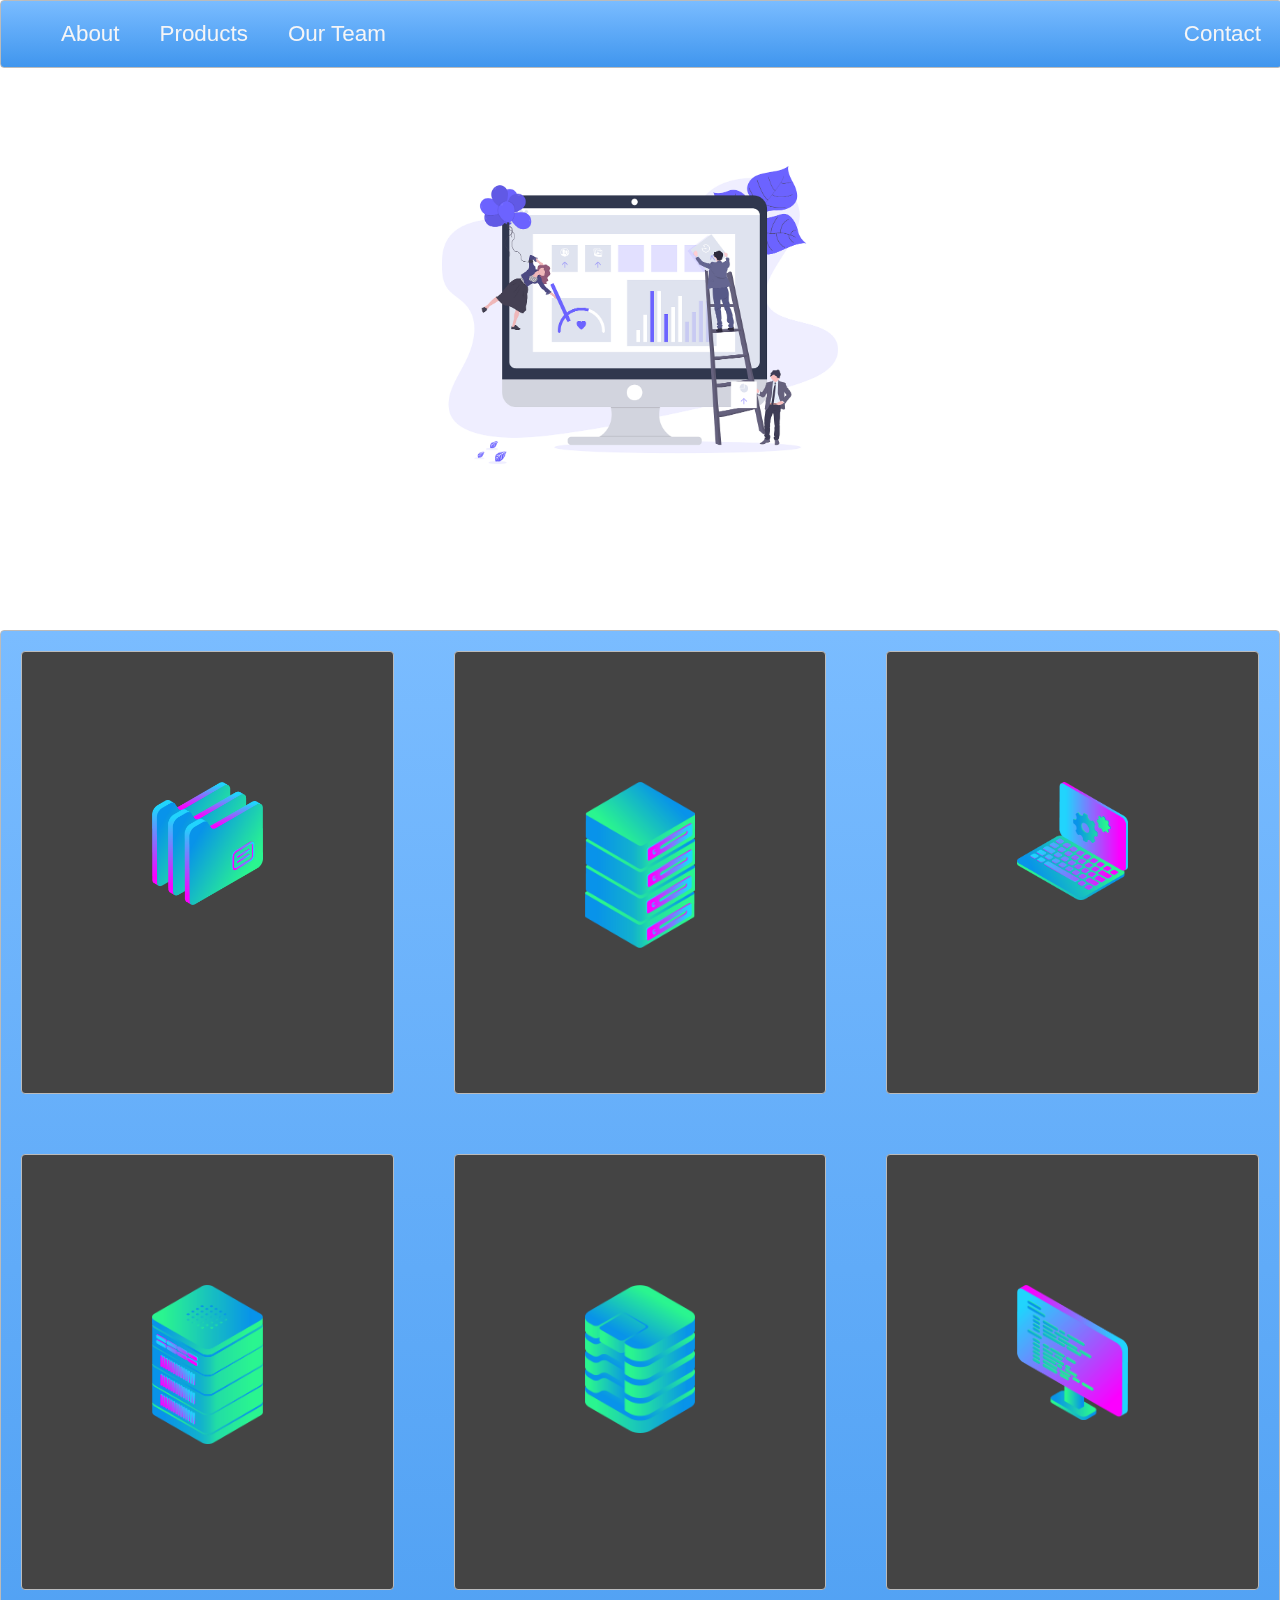
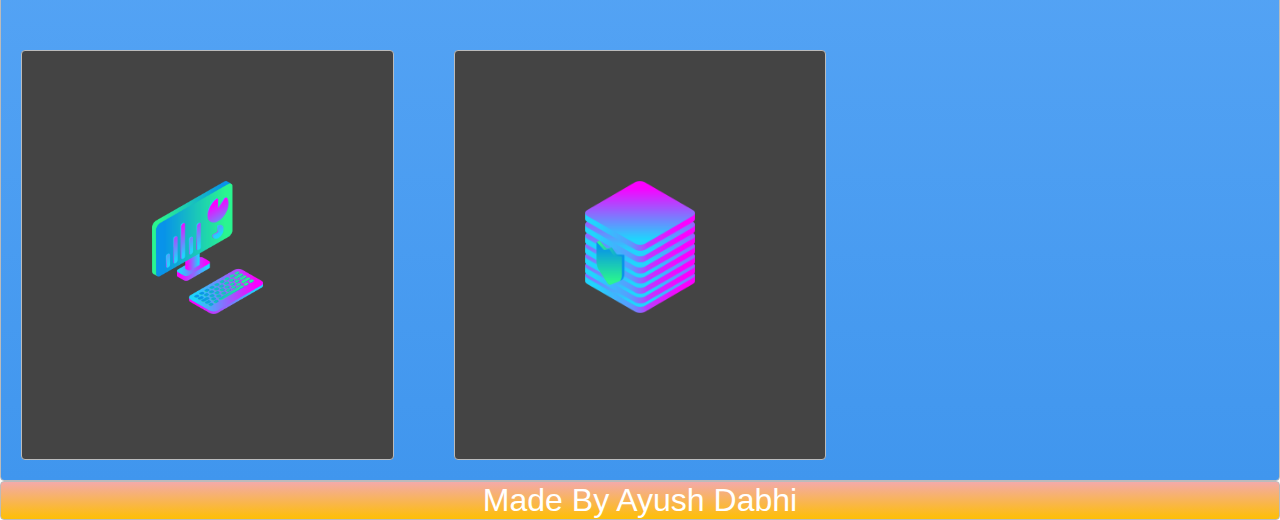
<file: index.html>
<!DOCTYPE html>
<html>
<head>
	<title>Layout Master</title>
	<link rel="stylesheet" type="text/css" href="style.css">
</head>

<body>
  <nav class="zone blue sticky">
      <ul class="main-nav">
          <li><a href="">About</a></li>
          <li><a href="">Products</a></li>
          <li><a href="">Our Team</a></li>
          <li class="push"><a href="">Contact</a></li>
  </ul>
  </nav>
  <div class="container"><img class="cover" src="undraw.png"></div>
  <div class="zone blue grid-wrapper">
    <div class="box zone"><img src="files_2.png"></div>
    <div class="box zone"><img src="server_2_2.png"></div>
    <div class="box zone"><img src="monitor_settings_2.png"></div>
    <div class="box zone"><img src="server_3.png"></div>
    <div class="box zone"><img src="data_storage_2_2.png"></div>
    <div class="box zone"><img src="monitor_coding_2.png"></div>
    <div class="box zone"><img src="desktop_analytics_2.png"></div>
    <div class="box zone"><img src="server_safe_2.png"></div>
  </div>
  <footer class="zone yellow">Made By Ayush Dabhi</footer>


</body>
</html>
</file>
<file: style.css>
body {
    margin: 0 auto;
    font-family: Arial;
}

.zone {
    /*padding:30px 50px;*/
    cursor:pointer;
    color:#FFF;
    font-size:2em;
    border-radius:4px;
    border:1px solid #bbb;
    transition: all 0.3s linear;
}

.zone:hover {
    -webkit-box-shadow:rgba(0,0,0,0.8) 0px 5px 15px, inset rgba(0,0,0,0.15) 0px -10px 20px;
    -moz-box-shadow:rgba(0,0,0,0.8) 0px 5px 15px, inset rgba(0,0,0,0.15) 0px -10px 20px;
    -o-box-shadow:rgba(0,0,0,0.8) 0px 5px 15px, inset rgba(0,0,0,0.15) 0px -10px 20px;
    box-shadow:rgba(0,0,0,0.8) 0px 5px 15px, inset rgba(0,0,0,0.15) 0px -10px 20px;
}

/***********************************************************************
 *  Nav Bar
 **********************************************************************/
.main-nav {
    display: flex;
    list-style: none;
    margin: 0;
    font-size: 0.7em;
}

@media only screen and (max-width: 600px) {
    .main-nav {
        font-size: 0.5em;
        padding: 0;
    }
}

.push {
    margin-left: auto;
}

li {
    padding: 20px;
}

a {
    color: #f5f5f6;
    text-decoration: none;
}

.sticky {
  position: fixed;
  top: 0;
  width: 100%;
}

/***********************************************************************
 *  Cover
 **********************************************************************/
.container {
    /*show heigh: auto*/
    height: 70vh; 
    display: flex;
    align-items: center;
    justify-content: center;
}

.cover {
    width: 30rem;
}

/***********************************************************************
 *  Grid Panel
 **********************************************************************/
.grid-wrapper {
    display: grid;
    grid-template-columns: repeat(auto-fill, minmax(350px, 1fr));
    grid-gap: 20px;
}

.box {
    background-color: #444;
    padding: 130px;
    margin: 20px;
}

.box > img {
    width: 100%;
}

.box:hover {
    -webkit-transform: rotate(-7deg);
    -moz-transform: rotate(-7deg);
    -o-transform: rotate(-7deg);
    transform: rotate(-7deg);
}

.box > img {
    width: 100%;
    height: auto;
}

/***********************************************************************
 *  Footer
 **********************************************************************/
footer {
    text-align: center;
    background-color: #444;
}

/*https://paulund.co.uk/how-to-create-shiny-css-buttons*/
/***********************************************************************
 *  Green Background
 **********************************************************************/
.green {
    background: #56B870; /* Old browsers */
    background: -moz-linear-gradient(top, #56B870 0%, #a5c956 100%); /* FF3.6+ */
    background: -webkit-gradient(linear, left top, left bottom, color-stop(0%,#56B870), color-stop(100%,#a5c956)); /* Chrome,Safari4+ */
    background: -webkit-linear-gradient(top, #56B870 0%,#a5c956 100%); /* Chrome10+,Safari5.1+ */
    background: -o-linear-gradient(top, #56B870 0%,#a5c956 100%); /* Opera 11.10+ */
    background: -ms-linear-gradient(top, #56B870 0%,#a5c956 100%); /* IE10+ */
    background: linear-gradient(top, #56B870 0%,#a5c956 100%); /* W3C */
}

/***********************************************************************
 *  Red Background
 **********************************************************************/
.red {
    background: #C655BE; /* Old browsers */
    background: -moz-linear-gradient(top, #C655BE 0%, #cf0404 100%); /* FF3.6+ */
    background: -webkit-gradient(linear, left top, left bottom, color-stop(0%,#C655BE), color-stop(100%,#cf0404)); /* Chrome,Safari4+ */
    background: -webkit-linear-gradient(top, #C655BE 0%,#cf0404 100%); /* Chrome10+,Safari5.1+ */
    background: -o-linear-gradient(top, #C655BE 0%,#cf0404 100%); /* Opera 11.10+ */
    background: -ms-linear-gradient(top, #C655BE 0%,#cf0404 100%); /* IE10+ */
    background: linear-gradient(top, #C655BE 0%,#cf0404 100%); /* W3C */
}

/***********************************************************************
 *  Yellow Background
 **********************************************************************/
.yellow {
    background: #F3AAAA; /* Old browsers */
    background: -moz-linear-gradient(top, #F3AAAA 0%, #febf04 100%); /* FF3.6+ */
    background: -webkit-gradient(linear, left top, left bottom, color-stop(0%,#F3AAAA), color-stop(100%,#febf04)); /* Chrome,Safari4+ */
    background: -webkit-linear-gradient(top, #F3AAAA 0%,#febf04 100%); /* Chrome10+,Safari5.1+ */
    background: -o-linear-gradient(top, #F3AAAA 0%,#febf04 100%); /* Opera 11.10+ */
    background: -ms-linear-gradient(top, #F3AAAA 0%,#febf04 100%); /* IE10+ */
    background: linear-gradient(top, #F3AAAA 0%,#febf04 100%); /* W3C */
}

/***********************************************************************
 *  Blue Background
 **********************************************************************/
.blue {
    background: #7abcff; /* Old browsers */
    background: -moz-linear-gradient(top, #7abcff 0%, #60abf8 44%, #4096ee 100%); /* FF3.6+ */
    background: -webkit-gradient(linear, left top, left bottom, color-stop(0%,#7abcff), color-stop(44%,#60abf8), color-stop(100%,#4096ee)); /* Chrome,Safari4+ */
    background: -webkit-linear-gradient(top, #7abcff 0%,#60abf8 44%,#4096ee 100%); /* Chrome10+,Safari5.1+ */
    background: -o-linear-gradient(top, #7abcff 0%,#60abf8 44%,#4096ee 100%); /* Opera 11.10+ */
    background: -ms-linear-gradient(top, #7abcff 0%,#60abf8 44%,#4096ee 100%); /* IE10+ */
    background: linear-gradient(top, #7abcff 0%,#60abf8 44%,#4096ee 100%); /* W3C */
}
</file>
